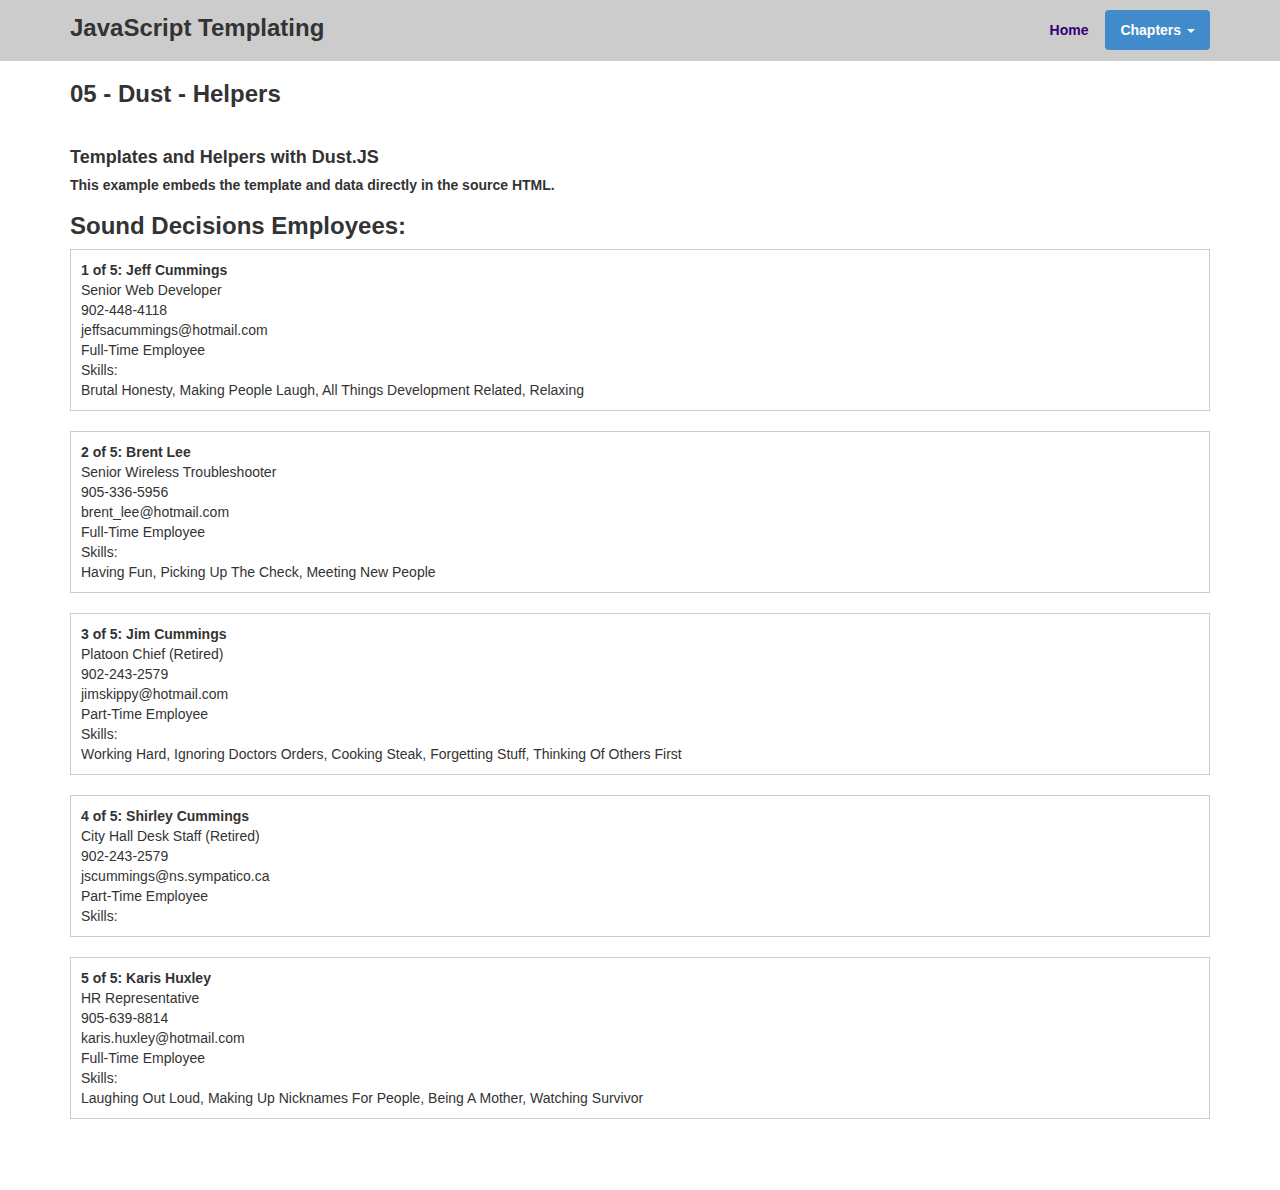
<file: chapter-05-helpers.html>
<!DOCTYPE html>
<html lang="en">
<head>
	<meta charset="utf-8" />
	<meta name="viewport" content="width=device-width, initial-scale=1.0">
	<link rel="shortcut icon" href="assets/images/fav_icons/sd_favicon_purple.png" type="image/x-icon" />
	<title>JavaScript Templating</title>
	<link href="assets/css/bootstrap.min.css" rel="stylesheet">
	<link href="assets/css/custom.css" rel="stylesheet">
</head>
<body>
	
	<div class="header-container">
	<div class="container">
		<div class="row">
			<div class="col col-md-12">

				<header class="clearfix">
					<ul class="nav nav-pills pull-right">
						<li><a href="index.html">Home</a></li>
						<li class="dropdown active">
							<a class="dropdown-toggle" data-toggle="dropdown" href="#">Chapters <span class="caret"></span></a>
							<ul class="dropdown-menu" role="menu">								
								<li><a href="chapter-02.html">02 - jQuery Template</a></li>
								<li><a href="chapter-03.html">03 - Mustache.js</a></li>
								<li><a href="chapter-04.html">04 - Handlebars.js</a></li>
								<li class="active"><a href="chapter-05.html">05 - Dust</a></li>
							</ul>
						</li>
					</ul>
					<h3 class="margin-top-5">JavaScript Templating</h3>
				</header>

			</div> <!-- end of - col -->
		</div> <!-- end of - row -->
	</div> <!-- end of - container -->
	</div> <!-- end of - header-container -->

	<div class="container">
		<div class="row">
			<div class="col col-md-12 margin-top-20 margin-bottom-20">	
				
				<h3>05 - Dust - Helpers</h3>

			</div> <!-- end of - col -->
		</div> <!-- end of - row -->		
		<div class="row">
			<div class="col col-md-12 margin-top-20 margin-bottom">	
				
				<h4>Templates and Helpers with Dust.JS</h4>
				<h5 class="margin-bottom-20">This example embeds the template and data directly in the source HTML.</h5>									
				
				<div id="content-container"></div>				

			</div> <!-- end of - col -->			
		</div> <!-- end of - row -->
		<div class="row">
			<div class="col col-md-12 margin-top-20">	
				
										

			</div> <!-- end of - col -->
		</div> <!-- end of - row -->				
	</div> <!-- end of - container -->





	<!-- <script src="http://code.jquery.com/jquery-latest.min.js"></script> -->
    <!-- <script src="assets/js/bootstrap.min.js"></script> -->
    <script src="//cdnjs.cloudflare.com/ajax/libs/jquery/2.1.1/jquery.min.js"></script>
    <script src="//cdnjs.cloudflare.com/ajax/libs/twitter-bootstrap/3.2.0/js/bootstrap.min.js"></script>
    <script src="assets/js/dust-full.js"></script>
    <script src="assets/js/dust-helpers.js"></script>
    <script>


    	// Template using Sections Example.
    	// ********************************

    	function renterTemplates(e) {

    		// Load data from an external file.
    		$.getJSON("assets/api/templateData.json", function(data) {

		    	// Step 1 - Get the template content.
		    	var template = document.getElementById('template-helpers').innerHTML;

		    	// Step 2 - Render the template.
		    	var data_template = dust.compile(template, "my_template");

		    	// Step 3 - Load the compiled template into Dust's cache.
		    	dust.loadSource(data_template);

		    	// Step 4 - Render the template.
		   		dust.render("my_template", data, function (err, res) {
		   			document.getElementById('content-container').innerHTML = res;
		   		});    			

    		});

    	} // end of - function renterTemplates.
   		

   		window.addEventListener("load", renterTemplates);


    </script>


	<script type="text/x-template" id="template-helpers">
		<h3>{company} Employees:</h3>
		{#employees prefix="Skills"}
		<div class="content-wrapper">
			<div><strong>{@math key="{$idx}" method="add" operand="1"/} of {$len}: {name}</strong></div>
			<!--  <div><strong>{name}</strong></div>}} -->
			<div>{title}</div>
			<div>{phone}</div>					
			<div>{email}</div>				
			{@select key="{fulltime}"}
				{@eq value="true"}
					<div>Full-Time Employee</div>
				{:else}
					<div>Part-Time Employee</div>
				{/eq}
			{/select}
			<div>{prefix}:</div>
			<div>			
			{#skills}
				<span>{.}{@sep}, {/sep}</span>
			{/skills}
			</div>
		</div>
		{:else}
			<div>There are no employees.</div>
		{/employees}
	</script>  

</body>
</html>
</file>
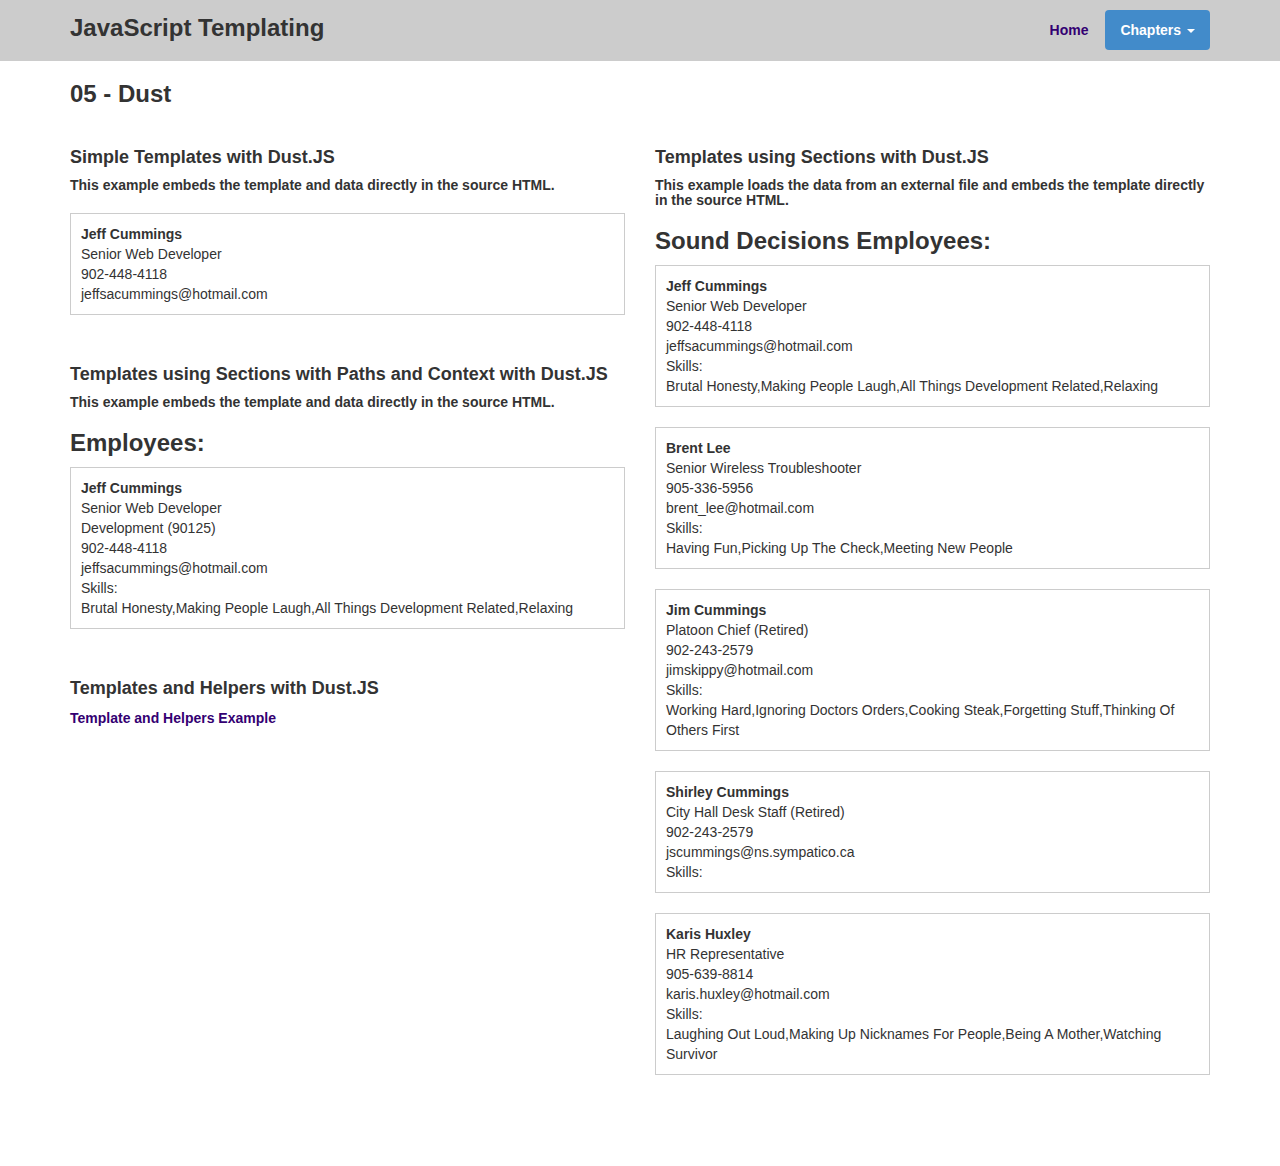
<file: chapter-05.html>
<!DOCTYPE html>
<html lang="en">
<head>
	<meta charset="utf-8" />
	<meta name="viewport" content="width=device-width, initial-scale=1.0">
	<link rel="shortcut icon" href="assets/images/fav_icons/sd_favicon_purple.png" type="image/x-icon" />
	<title>JavaScript Templating</title>
	<link href="assets/css/bootstrap.min.css" rel="stylesheet">
	<link href="assets/css/custom.css" rel="stylesheet">
</head>
<body>
	
	<div class="header-container">
	<div class="container">
		<div class="row">
			<div class="col col-md-12">

				<header class="clearfix">
					<ul class="nav nav-pills pull-right">
						<li><a href="index.html">Home</a></li>
						<li class="dropdown active">
							<a class="dropdown-toggle" data-toggle="dropdown" href="#">Chapters <span class="caret"></span></a>
							<ul class="dropdown-menu" role="menu">								
								<li><a href="chapter-02.html">02 - jQuery Template</a></li>
								<li><a href="chapter-03.html">03 - Mustache.js</a></li>
								<li><a href="chapter-04.html">04 - Handlebars.js</a></li>
								<li class="active"><a href="chapter-05.html">05 - Dust</a></li>
							</ul>
						</li>
					</ul>
					<h3 class="margin-top-5">JavaScript Templating</h3>
				</header>

			</div> <!-- end of - col -->
		</div> <!-- end of - row -->
	</div> <!-- end of - container -->
	</div> <!-- end of - header-container -->

	<div class="container">
		<div class="row">
			<div class="col col-md-12 margin-top-20 margin-bottom-20">	
				
				<h3>05 - Dust</h3>

			</div> <!-- end of - col -->
		</div> <!-- end of - row -->		
		<div class="row">
			<div class="col col-md-6 margin-top-20 margin-bottom">	
				
				<h4>Simple Templates with Dust.JS</h4>
				<h5 class="margin-bottom-20">This example embeds the template and data directly in the source HTML.</h5>									
				
				<div id="content-container-simple"></div>	


				<h4 class="margin-top">Templates using Sections with Paths and Context with Dust.JS</h4>
				<h5 class="margin-bottom-20">This example embeds the template and data directly in the source HTML.</h5>									
				
				<div id="content-container-p-and-c"></div>	


				<h4 class="margin-top">Templates and Helpers with Dust.JS</h4>												
				
				<div><a href="chapter-05-helpers.html">Template and Helpers Example</a></div>							

			</div> <!-- end of - col -->
			<div class="col col-md-6 margin-top-20 margin-bottom">	
				
				<h4>Templates using Sections with Dust.JS</h4>
				<h5 class="margin-bottom-20">This example loads the data from an external file and embeds the template directly in the source HTML.</h5>									
				
				<div id="content-container-sections"></div>				

			</div> <!-- end of - col -->			
		</div> <!-- end of - row -->
		<div class="row">
			<div class="col col-md-12 margin-top-20">	
				
										

			</div> <!-- end of - col -->
		</div> <!-- end of - row -->				
	</div> <!-- end of - container -->





	<!-- <script src="http://code.jquery.com/jquery-latest.min.js"></script> -->
    <!-- <script src="assets/js/bootstrap.min.js"></script> -->
    <script src="//cdnjs.cloudflare.com/ajax/libs/jquery/2.1.1/jquery.min.js"></script>
    <script src="//cdnjs.cloudflare.com/ajax/libs/twitter-bootstrap/3.2.0/js/bootstrap.min.js"></script>
    <script src="assets/js/dust-full.js"></script>
    <script>


    	// Template using Sections with Paths and Context Example.
    	// *******************************************************

    	function renterTemplatesSectionsPandC(e) {

	    	var data_object = {
	    		"employee"	: {
					"name"		 : "Jeff Cummings", 
					"phone"		 : "902-448-4118", 
					"email"		 : "jeffsacummings@hotmail.com", 
					"title"		 : "Senior Web Developer", 
					"fulltime"	 : true, 
					"skills"	 : ["Brutal Honesty", "Making People Laugh", "All Things Development Related", "Relaxing"], 
					"department" : {
						"name"			: "Development", 
						"cost_center"	: 90125
					}  
	    		}  		
	    	};

	    	// Step 1 - Get the template content.
	    	var template = document.getElementById('template-p-and-c').innerHTML;

	    	// Step 2 - Render the template.
	    	var data_template = dust.compile(template, "my_template");

	    	// Step 3 - Load the compiled template into Dust's cache.
	    	dust.loadSource(data_template);

	    	// Step 4 - Render the template.
	   		dust.render("my_template", data_object, function (err, res) {
	   			document.getElementById('content-container-p-and-c').innerHTML = res;
	   		});    			

    	} // end of - function renterTemplatesSectionsPandC.
   		

   		window.addEventListener("load", renterTemplatesSectionsPandC);




    	// Template using Sections Example.
    	// ********************************

    	function renterTemplatesSections(e) {

    		// Load data from an external file.
    		$.getJSON("assets/api/templateData.json", function(data) {

		    	// Step 1 - Get the template content.
		    	var template = document.getElementById('template-sections').innerHTML;

		    	// Step 2 - Render the template.
		    	var data_template = dust.compile(template, "my_template");

		    	// Step 3 - Load the compiled template into Dust's cache.
		    	dust.loadSource(data_template);

		    	// Step 4 - Render the template.
		   		dust.render("my_template", data, function (err, res) {
		   			document.getElementById('content-container-sections').innerHTML = res;
		   		});    			

    		});

    	} // end of - function renterTemplatesSections.
   		

   		window.addEventListener("load", renterTemplatesSections);



    	// Simple Template Example.
    	// ************************

    	function renterTemplatesSimple(e) {

	    	var data_object = {
				"name"		: "Jeff Cummings", 
				"phone"		: "902-448-4118", 
				"email"		: "jeffsacummings@hotmail.com", 
				"title"		: "Senior Web Developer", 
				"fulltime"	: true, 
				"skills"	: ["Brutal Honesty", "Making People Laugh", "All Things Development Related", "Relaxing"]    		
	    	};

	    	// Step 1 - Get the template content.
	    	var template = document.getElementById('template-simple').innerHTML;

	    	// Step 2 - Render the template.
	    	var data_template = dust.compile(template, "my_template");

	    	// Step 3 - Load the compiled template into Dust's cache.
	    	dust.loadSource(data_template);

	    	// Step 4 - Render the template.
	   		dust.render("my_template", data_object, function (err, res) {
	   			document.getElementById('content-container-simple').innerHTML = res;
	   		});

    	} // end of - function renterTemplatesSimple.
   		

   		window.addEventListener("load", renterTemplatesSimple);



    </script>


	<script type="text/x-template" id="template-p-and-c">
		<h3>{company} Employees:</h3>
		{#employee prefix="Skills"}
		<div class="content-wrapper">
			<div><strong>{name}</strong></div>
			<div>{title}</div>
			{#employee.department}
				<div>{name} ({cost_center})</div>				
			{/employee.department}
			<div>{phone}</div>					
			<div>{email}</div>
			<div>{prefix}:</div>
			<div>{skills}</div>
		</div>
		{:else}
			<div>There are no employees.</div>
		{/employee}
	</script>




	<script type="text/x-template" id="template-sections">
		<h3>{company} Employees:</h3>
		{#employees prefix="Skills"}
		<div class="content-wrapper">
			<div><strong>{name}</strong></div>
			<div>{title}</div>
			<div>{phone}</div>					
			<div>{email}</div>
			<div>{prefix}:</div>
			<div>{skills}</div>
		</div>
		{:else}
			<div>There are no employees.</div>
		{/employees}
	</script>


	<script type="text/template" id="template-simple">
		<div class="content-wrapper">
			<div><strong>{name}</strong></div>
			<div>{title}</div>
			<div>{phone}</div>					
			<div>{email}</div>
		</div>
	</script>    

</body>
</html>
</file>
<file: assets/css/custom.css>
body {
  margin: 0;
}

a, a:hover, a:active, a:focus {
   outline: 0;
}
a {
  color: #330072;
  font-weight: bold;
}
a:hover, a:active, a:focus {
  color: #cc0000;
}
a.underline {
  text-decoration: underline;
}
a.normal {
  text-decoration: underline;
  font-weight: normal;
}
a.block {
  display: block;
}

h1, h2, h3, h4, h5, h6 {
  margin-top: 0;
  font-weight: bold;
}

textarea {
    resize: none;
}


th, td {
  vertical-align: top;
}

.nowrap {
  white-space: nowrap;
}


.bold {
  font-weight: bold;
}




.background-primary {
  background: #3071A9;
}
.background-success {
  background: #449D44;
}
.background-info {
  background: #31B0D5;
}
.background-warning {
  background: #EC971F;
}
.background-danger {
  background: #C9302C;
}

.background-success-light {
  background: #DFF0D8;
}
.background-info-light {
  background: #D9EDF7;
}
.background-warning-light {
  background: #FCF8E3;
}
.background-danger-light {
  background: #F2DEDE;
}



/* START OF - margin and padding styles */


.margin-0 { margin: 0 !important; }
.margin-2 { margin: 0: margin: 2px !important; }
.margin-5 { margin: 0: margin: 5px !important; }
.margin-10 { margin: 0: margin: 10px !important; }
.margin-20 { margin: 0: margin: 20px !important; }

.margin-top-0 { margin-top: 0 !important; }
.margin-top-2 { margin-top: 2px !important; }
.margin-top-5 { margin-top: 5px !important; }
.margin-top-10 { margin-top: 10px !important; }
.margin-top-20 { margin-top: 20px !important; }
.margin-top-30 { margin-top: 30px !important; }
.margin-top-40 { margin-top: 40px !important; }
.margin-top { margin-top: 50px !important; }

.margin-bottom-0 { margin-bottom: 0 !important; }
.margin-bottom-2 { margin-bottom: 2px !important; }
.margin-bottom-5 { margin-bottom: 5px !important; }
.margin-bottom-10 { margin-bottom: 10px !important; }
.margin-bottom-20 { margin-bottom: 20px !important; }
.margin-bottom { margin-bottom: 50px !important; }

.margin-left-5 { margin-left: 5px !important; }
.margin-left-10 { margin-left: 10px !important; }
.margin-left-20 { margin-left: 20px !important; }
.margin-left { margin-left: 50px !important; }

.margin-right-5 { margin-right: 5px !important; }
.margin-right-10 { margin-right: 10px !important; }
.margin-right-20 { margin-right: 20px !important; }
.margin-right { margin-right: 50px !important; }

.margin-right-80 { margin-right: 80px !important; }
.margin-right-100 { margin-right: 100px !important; }
.margin-right-120 { margin-right: 120px !important; }
.margin-right-140 { margin-right: 140px !important; }

.padding-left-0 { padding-left: 0px !important; }
.padding-left-5 { padding-left: 5px !important; }
.padding-left-10 { padding-left: 10px !important; }
.padding-left-20 { padding-left: 20px !important; }
.padding-left { padding-left: 50px !important; }

.padding-right-0 { padding-right: 0px !important; }
.padding-right-5 { padding-right: 5px !important; }
.padding-right-10 { padding-right: 10px !important; }
.padding-right-20 { padding-right: 20px !important; }
.padding-right { padding-right: 50px !important; }

.padding-0 { padding: 0 !important; }
.padding-2 { padding: 0; padding: 2px !important; }
.padding-5 { padding: 0; padding: 5px !important; }
.padding-10 { padding: 0; padding: 10px !important; }
.padding-20 { padding: 0; padding: 20px !important; }




/** START OF - JavaScript Templating Tutorial Styles */

.header-container {
  background: #ccc;
}
header {
  padding: 10px 0;
}

#sub-nav.nav-pills>li>a {
  background: #333;
  color: #fff;
}
#sub-nav.nav-pills>li>a:hover {
  background: #ccc;
  color: #000;
}
#sub-nav.nav-pills>li.active>a, 
#sub-nav.nav-pills>li.active {
  background: #428BCA;
  color: #fff;
  -webkit-border-radius: 4px;
  -moz-border-radius: 4px;
  border-radius: 4px;
}
#sub-nav.nav>li>a {
  padding: 5px 15px;
}

.content-wrapper {
  margin-bottom: 20px;
  padding: 10px;
  border: 1px solid #ccc;
}
.item-template-wrapper {
  margin-bottom: 20px;
  padding: 10px;
  border: 1px solid #333;
  background: #ccc;
  font-weight: bold;
}



/* START OF - media queries */

/*@media (max-width: 676px) {

  body {
    min-height: none;
    padding-top: 200px;
    padding-bottom: 50px;
  }


  .header_container {
    height: 120px;
  }

}*/



/* START OF - checking for responsive breakpoints */

.responsive-state {
    display: none;
    width: 10000px;
}

@media (max-width: 767px) {
  
    .responsive-state {
        width: 767px;
    }
    span.w {
        background: red;
    }
}

@media (min-width: 768px) and (max-width: 1000px) {
  
    .responsive-state {
        width: 1000px;
    }

    span.w {
        background: green;
    }
}



/* Collapse navbar sooner */
@media (max-width: 991px) {
    .navbar-header {
        float: none;
    }
    .navbar-toggle {
        display: block;
        margin: 2px 10px 1px 10px;
        padding: 1px 10px;
        border-color: #ccc;
      text-shadow: 2px 2px #000;
      color: #fff;        
    }
    .navbar-collapse {
        border-top: 1px solid transparent;
        box-shadow: inset 0 1px 0 rgba(255,255,255,0.1);     
        background: rgba(0, 0, 0, 0.85);   
        background: #000000;
    } 
    .navbar-collapse.collapse {
        display: none !important;
    }
    .navbar-collapse.collapse.in { 
      display: block !important; 
    }
    .navbar-nav {
        float: none !important;
    }
    .navbar-nav > li {
        float: none;
        margin-left: 10px;
    }
    
  .navbar-nav .open .dropdown-menu > li > a, 
  .navbar-nav .open .dropdown-menu .dropdown-header {
      padding: 5px 15px 5px 25px;
      padding: 0;
      font-weight: bold;
  }
    
    
    
  .navbar-collapse li.active {
    background: rgba(0, 0, 0, 0.90);
  }
    
  .navbar-inverse .navbar-nav > .active > a {
      color: #FFFFFF;
      font-weight: bold;
      background: rgba(0, 0, 0, 0.95);
  }    
    
  .navbar-inverse .navbar-nav .open .dropdown-menu > li > a {
      color: #999999;
      text-shadow: 2px 2px #000;
  }    
    
  .navbar-nav .open .dropdown-menu {
    margin-left: 25px;
  }   
  
  .navbar-nav .open .dropdown-menu .yamm-content {
    margin-left: -25px;
  }    
    
}





/* phone size - xs */
@media (max-width: 767px) {

}

/* tablet size - sm */
@media (min-width: 768px) and (max-width: 1024px) {

}

/* desktop size - md */
@media (min-width: 1025px) and (max-width: 1199px) {

}

/* large display size - lg */
@media (min-width: 1200px) {

}


/* iPad in portrait and landscape */
@media only screen (min-width: 768px) and (max-width: 1024px) {

}

/* iPhone 5 in portrait and landscape */
@media only screen and (min-device-width : 320px) and (max-device-width : 568px) {

}

/* iPhone 2G,3G, 4, 4S in portrait and landscape */
@media only screen and (min-device-width : 320px) and (max-device-width : 480px) {

}
</file>
